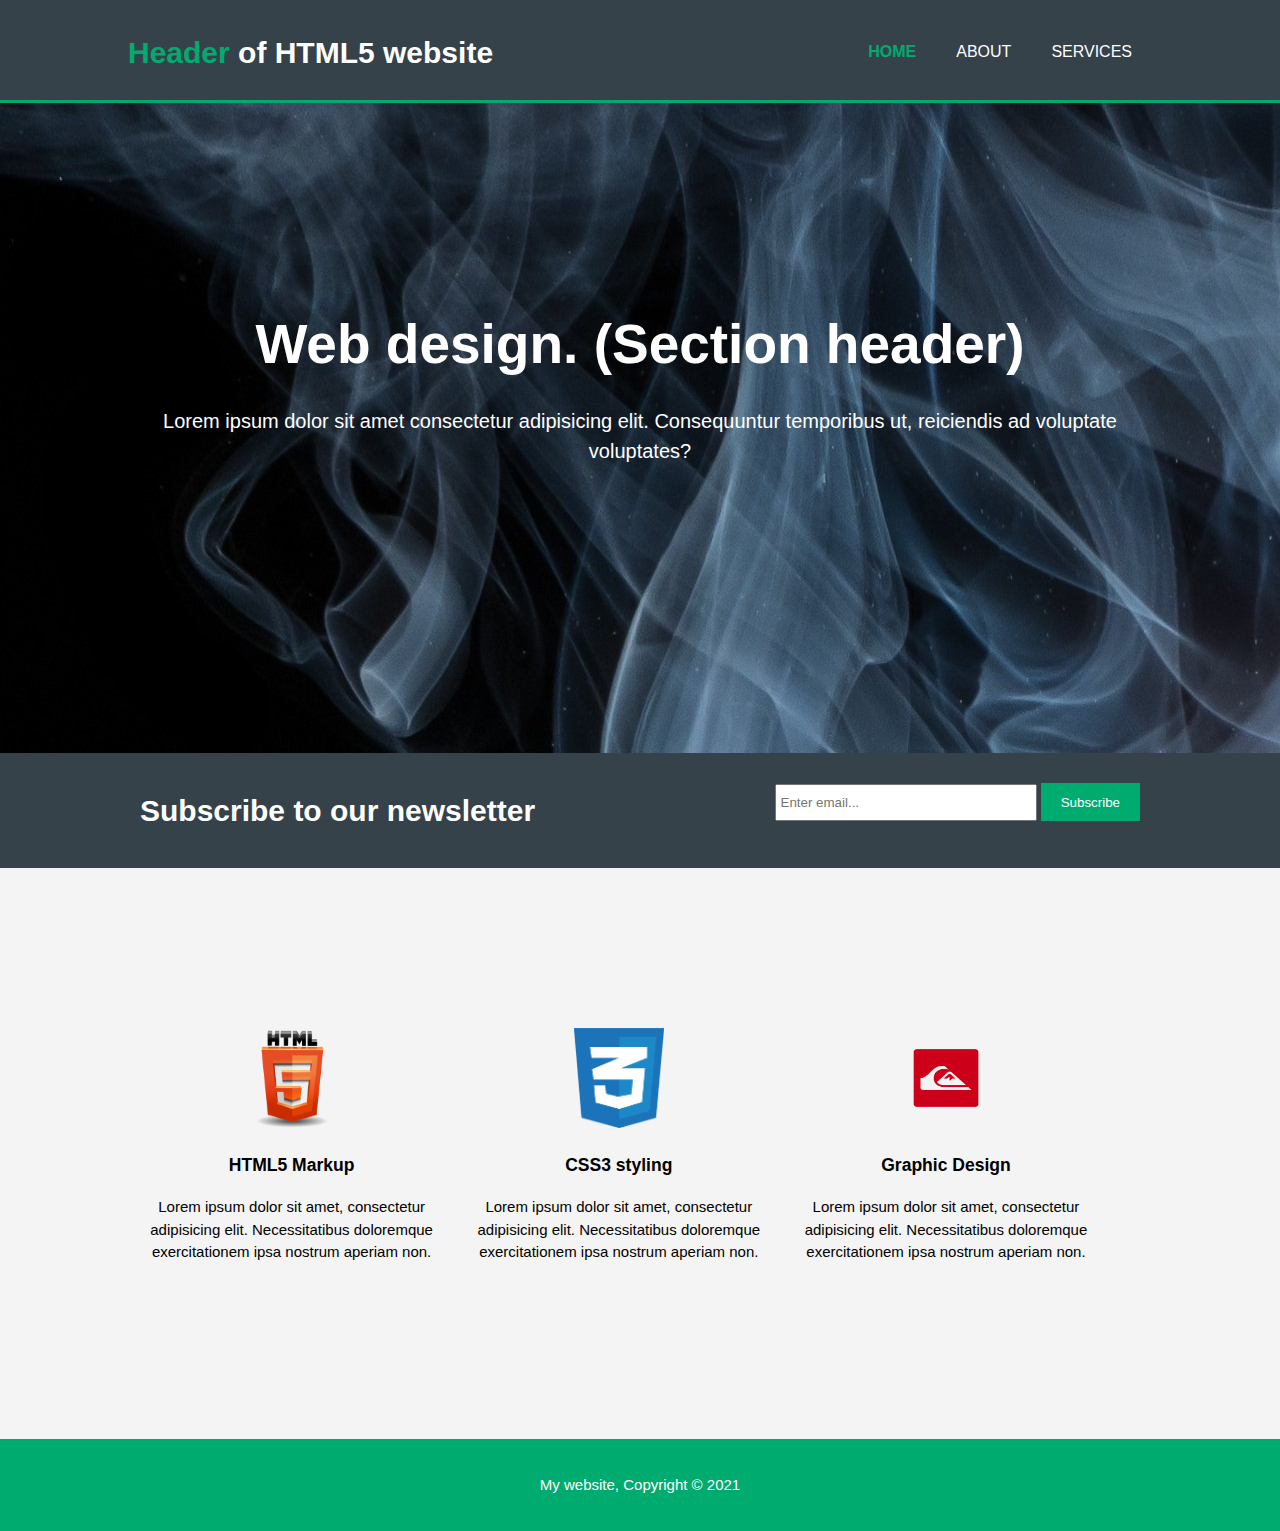
<file: index.html>
<!DOCTYPE html>
<html lang="en">
<head>
    <meta charset="UTF-8">
    <meta http-equiv="X-UA-Compatible" content="IE=edge">
    <meta name="viewport" content="width=device-width, initial-scale=1.0">
    <meta name="description" content="Sample website in only HTML5 and CSS3">
    <meta name="keywords" content="website, web design, adaptive web design, HTML5, CSS3">
    <meta name="author" content="Elizaveta Kompaneets">
    <title>HTML5 website | Welcome</title>
    <link rel="stylesheet" href="./css/style.css">
    <link rel="apple-touch-icon" sizes="180x180" href="favicon_io/apple-touch-icon.png">
    <link rel="icon" type="image/png" sizes="32x32" href="favicon_io/favicon-32x32.png">
    <link rel="icon" type="image/png" sizes="16x16" href="favicon_io/favicon-16x16.png">
    <link rel="manifest" href="favicon_io/site.webmanifest">
</head>
<body>
    <header>
        <div class="container">
            <div id="branding">
                <h1><span class="highlight">Header</span> of HTML5 website</h1>
            </div>
            <nav>
                <ul>
                    <li class="current"><a href="index.html">Home</a></li>
                    <li><a href="about.html">About</a></li>
                    <li><a href="services.html">Services</a></li>
                </ul>
            </nav>
        </div>
    </header>

    <section id="showcase">
        <div class="container">
            <h1>Web design. (Section header)</h1>
            <p>Lorem ipsum dolor sit amet consectetur adipisicing elit. Consequuntur temporibus ut, reiciendis ad voluptate voluptates?</p>
        </div>
    </section>
    
    <section id="newsletter">
       <div class="container">
            <h1>Subscribe to our newsletter</h1>
            <form action="">
                <input type="email" placeholder="Enter email...">
                <button type="submit" class="button_1">Subscribe</button>
            </form>
       </div> 
    </section>

    <section id="boxes">
        <div class="container">

            <div class="box">
                <img src="./img/html.png">
                <h3>HTML5 Markup</h3>
                <p>Lorem ipsum dolor sit amet, consectetur adipisicing elit. Necessitatibus doloremque exercitationem ipsa nostrum aperiam non.</p>
            </div>
            <div class="box">
                <img src="./img/css.png">
                <h3>CSS3 styling</h3>
                <p>Lorem ipsum dolor sit amet, consectetur adipisicing elit. Necessitatibus doloremque exercitationem ipsa nostrum aperiam non.</p>
            </div>
            <div class="box">
                <img src="./img/design.png">
                <h3>Graphic Design</h3>
                <p>Lorem ipsum dolor sit amet, consectetur adipisicing elit. Necessitatibus doloremque exercitationem ipsa nostrum aperiam non.</p>
            </div>

        </div>
    </section>

    <footer>
        <p> My website, Copyright &copy; 2021</p>
    </footer>
</body>
</html>
</file>
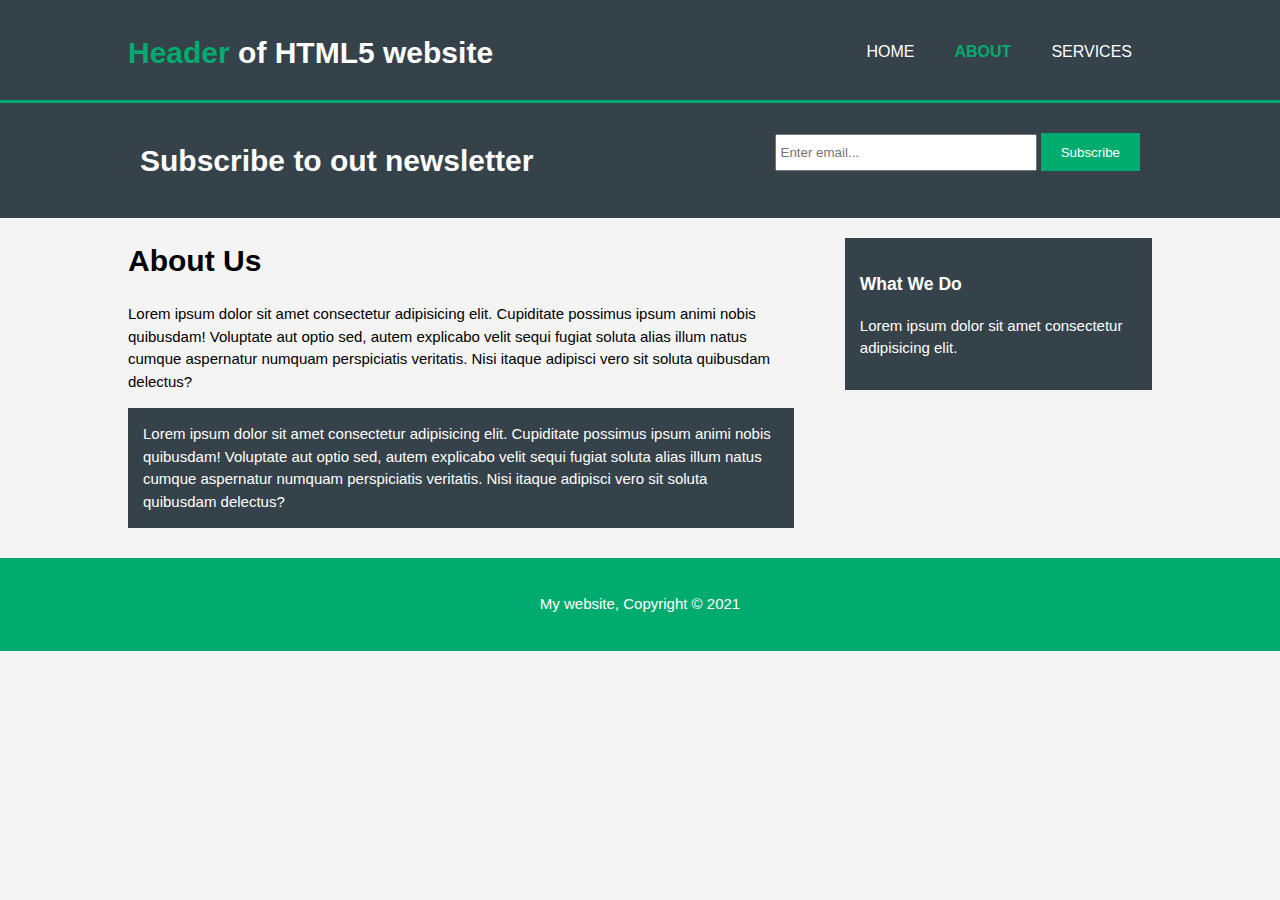
<file: about.html>
<!DOCTYPE html>
<html lang="en">
<head>
    <meta charset="UTF-8">
    <meta http-equiv="X-UA-Compatible" content="IE=edge">
    <meta name="viewport" content="width=device-width, initial-scale=1.0">
    <meta name="description" content="Sample website in only HTML5 and CSS3">
    <meta name="keywords" content="website, web design, adaptive web design, HTML5, CSS3">
    <meta name="author" content="Elizaveta Kompaneets">
    <title>HTML5 website | About</title>
    <link rel="stylesheet" href="./css/style.css">
    <link rel="apple-touch-icon" sizes="180x180" href="favicon_io/apple-touch-icon.png">
    <link rel="icon" type="image/png" sizes="32x32" href="favicon_io/favicon-32x32.png">
    <link rel="icon" type="image/png" sizes="16x16" href="favicon_io/favicon-16x16.png">
    <link rel="manifest" href="favicon_io/site.webmanifest">
</head>
<body>
    <header>
        <div class="container">
            <div id="branding">
                <h1><span class="highlight">Header</span> of HTML5 website</h1>
            </div>
            <nav>
                <ul>
                    <li><a href="index.html">Home</a></li>
                    <li class="current"><a href="about.html">About</a></li>
                    <li><a href="services.html">Services</a></li>
                </ul>
            </nav>
        </div>
    </header>

    <section id="newsletter">
       <div class="container">
            <h1>Subscribe to out newsletter</h1>
            <form action="">
                <input type="email" placeholder="Enter email...">
                <button type="submit" class="button_1">Subscribe</button>
            </form>
       </div> 
    </section>

    <section id="main">
        <div class="container">
            <article id="main-col">
                <h1 class="page-title">About Us</h1>
                <p>Lorem ipsum dolor sit amet consectetur adipisicing elit. Cupiditate possimus ipsum animi nobis quibusdam! Voluptate aut optio sed, autem explicabo velit sequi fugiat soluta alias illum natus cumque aspernatur numquam perspiciatis veritatis. Nisi itaque adipisci vero sit soluta quibusdam delectus?</p>
                <p class="dark">Lorem ipsum dolor sit amet consectetur adipisicing elit. Cupiditate possimus ipsum animi nobis quibusdam! Voluptate aut optio sed, autem explicabo velit sequi fugiat soluta alias illum natus cumque aspernatur numquam perspiciatis veritatis. Nisi itaque adipisci vero sit soluta quibusdam delectus?</p>
                
            </article>
            <aside id="sidebar">
                <div class="dark">
                    <h3>What We Do</h3>
                    <p>Lorem ipsum dolor sit amet consectetur adipisicing elit.</p>
                </div>
            </aside>
        </div>
    </section>

    <footer>
        <p> My website, Copyright &copy; 2021</p>
    </footer>
</body>
</html>
</file>
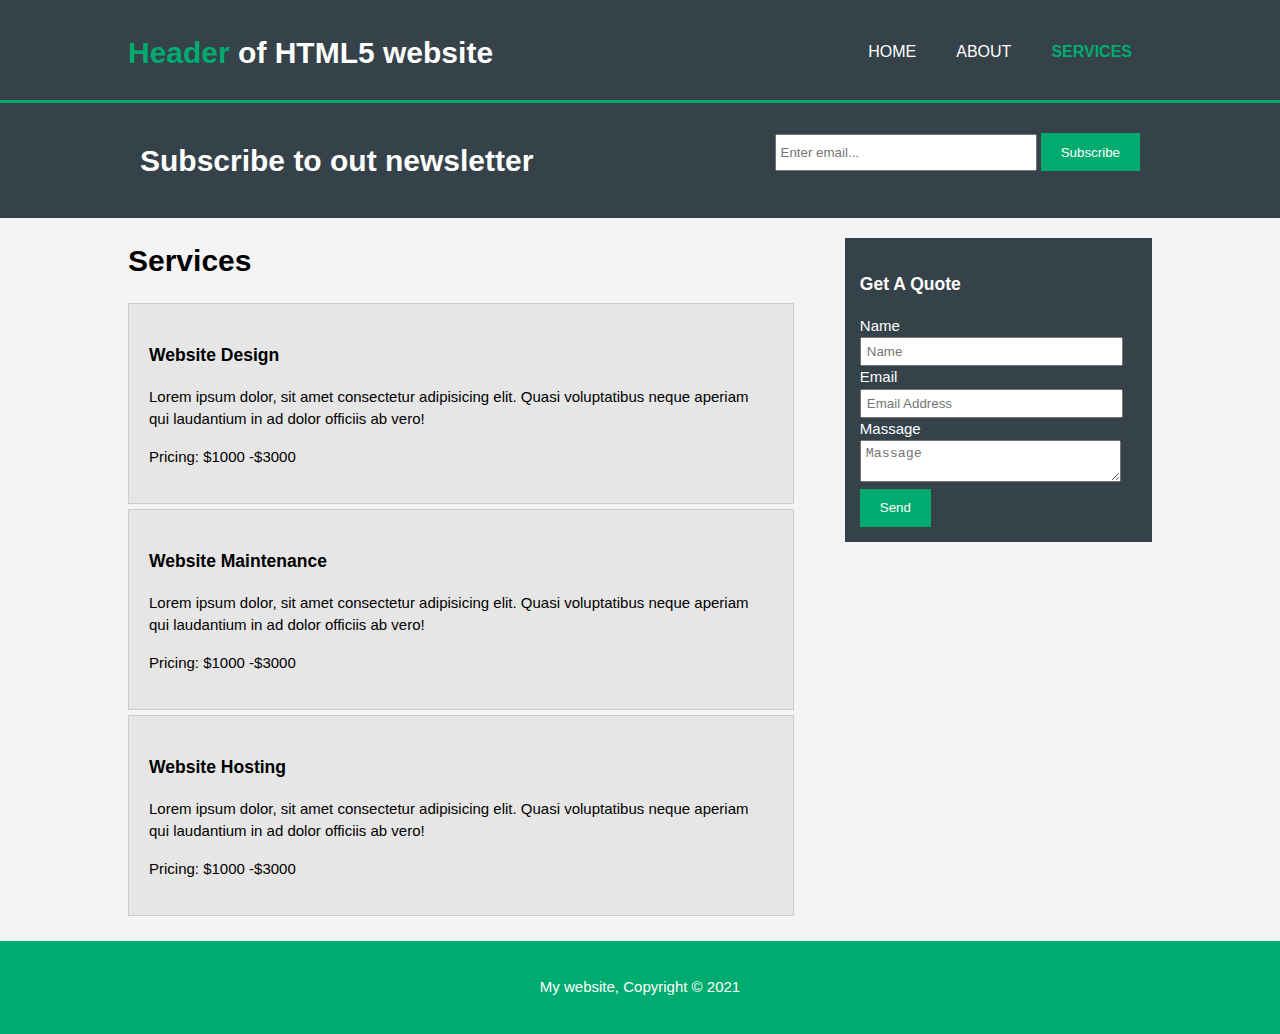
<file: services.html>
<!DOCTYPE html>
<html lang="en">
<head>
    <meta charset="UTF-8">
    <meta http-equiv="X-UA-Compatible" content="IE=edge">
    <meta name="viewport" content="width=device-width, initial-scale=1.0">
    <meta name="description" content="Sample website in only HTML5 and CSS3">
    <meta name="keywords" content="website, web design, adaptive web design, HTML5, CSS3">
    <meta name="author" content="Elizaveta Kompaneets">
    <title>HTML5 website | Services</title>
    <link rel="stylesheet" href="./css/style.css">
    <link rel="apple-touch-icon" sizes="180x180" href="favicon_io/apple-touch-icon.png">
    <link rel="icon" type="image/png" sizes="32x32" href="favicon_io/favicon-32x32.png">
    <link rel="icon" type="image/png" sizes="16x16" href="favicon_io/favicon-16x16.png">
    <link rel="manifest" href="favicon_io/site.webmanifest">
</head>
<body>
    <header>
        <div class="container">
            <div id="branding">
                <h1><span class="highlight">Header</span> of HTML5 website</h1>
            </div>
            <nav>
                <ul>
                    <li><a href="index.html">Home</a></li>
                    <li><a href="about.html">About</a></li>
                    <li class="current"><a href="services.html">Services</a></li>
                </ul>
            </nav>
        </div>
    </header>

    <section id="newsletter">
       <div class="container">
            <h1>Subscribe to out newsletter</h1>
            <form action="">
                <input type="email" placeholder="Enter email...">
                <button type="submit" class="button_1">Subscribe</button>
            </form>
       </div> 
    </section>

    <section id="main">
        <div class="container">
            <article id="main-col">
                <h1 class="page-title">Services</h1>
               <ul id="services">
                   <li>
                       <h3>Website Design</h3>
                       <p>Lorem ipsum dolor, sit amet consectetur adipisicing elit. Quasi voluptatibus neque aperiam qui laudantium in ad dolor officiis ab vero!</p>
                        <p>Pricing: $1000 -$3000</p>
                    </li>
                    <li>
                        <h3>Website Maintenance</h3>
                        <p>Lorem ipsum dolor, sit amet consectetur adipisicing elit. Quasi voluptatibus neque aperiam qui laudantium in ad dolor officiis ab vero!</p>
                         <p>Pricing: $1000 -$3000</p>
                     </li>
                     <li>
                        <h3>Website Hosting</h3>
                        <p>Lorem ipsum dolor, sit amet consectetur adipisicing elit. Quasi voluptatibus neque aperiam qui laudantium in ad dolor officiis ab vero!</p>
                         <p>Pricing: $1000 -$3000</p>
                     </li>
               </ul> 
            </article>
    
            <aside id="sidebar">
                <div class="dark">
                    <h3>Get A Quote</h3>
                    <form class="quote">
                        <div>
                            <label>Name</label><br>
                            <input type="text" placeholder="Name">
                        </div>
                        <div>
                            <label>Email</label><br>
                            <input type="email" placeholder="Email Address">
                        </div>
                        <div>
                            <label>Massage</label><br>
                           <textarea placeholder="Massage"></textarea>
                        </div>
                        <button class="button_1" type="submit">Send</button>
                    </form>
                </div>
            </aside>
        </div>
    </section>

    <footer>
        <p> My website, Copyright &copy; 2021</p>
    </footer>
</body>
</html>
</file>
<file: css/style.css>
body{
    font: 15px/1.5 Verdana, Arial, sans-serif;
    padding: 0;
    margin: 0;
    background-color: #f4f4f4;
}
/* Global*/
.container{
    width: 80%;
    margin: auto;
    overflow: hidden;
}

ul{
    margin: 0;
    padding: 0;
}

.button_1{
    height: 38px;
    background: #00AB6F;
    border:0;
    padding-left: 20px;
    padding-right: 20px;
    color: #fff;
}

.dark{
    padding: 15px;
    background: #35424a;
    margin-top: 10px;
    margin-bottom: 10px;
    color: #fff;
}


/* Header*/
header{
    background: #35424a;
    color: #fff;
    padding-top: 30px;
    min-height: 70px;
    border-bottom: #00AB6F 3px solid;
}

header a{
    color: #fff;
    text-decoration: none;
    text-transform: uppercase;
    font-size: 16px;
}

header li{
    float: left;
    display: inline;
    padding: 0 20px 0 20px;    
}
header #branding{
    float: left;
}
header #branding h1{
    margin: 0;
}

header nav{
    float: right;
    margin-top:10px;    
}

header .highlight, header .current a{
    color: #00AB6F;
    font-weight: bold;
}

header a:hover{
    color:#ccc;
    font-weight: bold;
}
/*Showcase*/
#showcase{
    min-height:400px;
    background: url('../img/showcase.jpg') no-repeat 0 -400px;
    text-align: center;
    color:#fff;
    padding-top: 100px;    
    padding-bottom: 150px;
}
#showcase h1{
    margin-top: 100px;
    font-size: 55px;
    margin-bottom: 10px;
}

#showcase p{
    font-size: 20px;
}

/*  Newsletter  */

#newsletter{
    padding: 15px;
    color: #fff;
    background: #35424a;
}

#newsletter h1{
    float: left;    
}

#newsletter form{
    float: right;
    margin-top: 15px;
}

#newsletter input[type="email"]{
    padding: 4px;
    height: 25px;
    width: 250px;
}


/*  Boxes   */
#boxes{
    margin-top: 20px;
}

#boxes .box{
    float:left;
    text-align: center;
    width: 30%;
    padding: 140px 10px;
}
#boxes .box img{
    width: 90px;
    height: 100px;
}

/*  Sidebar */
aside#sidebar{
    float: right;
    width: 30%;
    margin-top: 10px;
}

aside#sidebar .quote input, aside#sidebar .quote textarea{
    width: 90%;
    padding: 5px;
}

article#main-col{
    float: left;
    width: 65%;
}
/*  Services  */
ul#services li{
    list-style: none;
    padding: 20px;
    border: #ccc solid 1px;
    margin-bottom: 5px;
    background: #e6e6e6;
}

footer{
    padding: 20px;
    margin-top: 20px;
    color: #fff;
    background-color: #00AB6F;
    text-align: center;
}


/*  Media Queries   */
@media (max-width: 768px) {
    header #branding,
    header nav,
    header nav li,
    #newsletter h1,
    #newsletter form,
    #boxes .box,
    article#main-col,
    aside#sidebar{
        float:none;
        text-align: center;
        width: 100%;
    }
    header{
        padding-bottom: 20px;
    }
    #showcase h1{
        margin-top: 40px;
        padding-top: 0px;   
        padding-bottom: 0px;
    }

    #newsletter button, .quote button{
        display: block;
        width: 100%;
    }

    #newsletter form input[type="email"], .quote input, .quote textarea{
        width: 100%;
        margin-bottom: 5px;
    }
}
</file>
